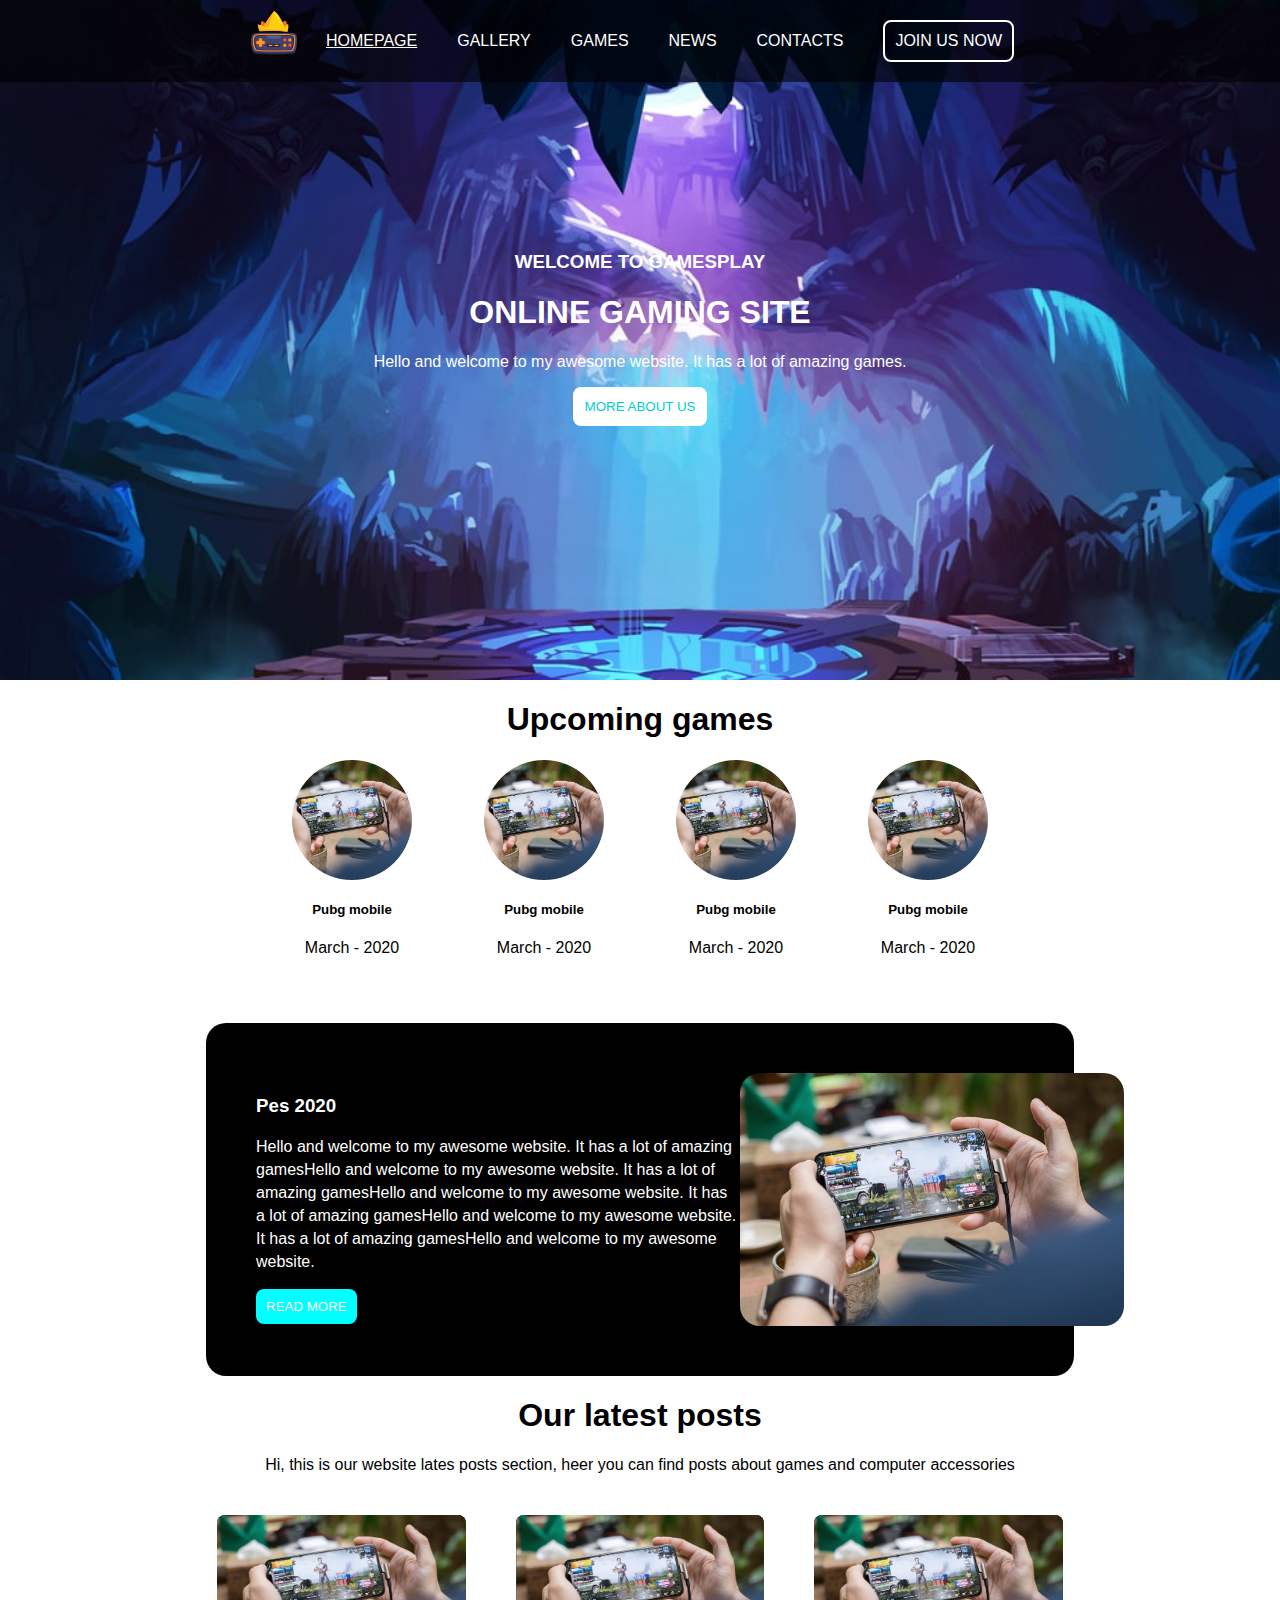
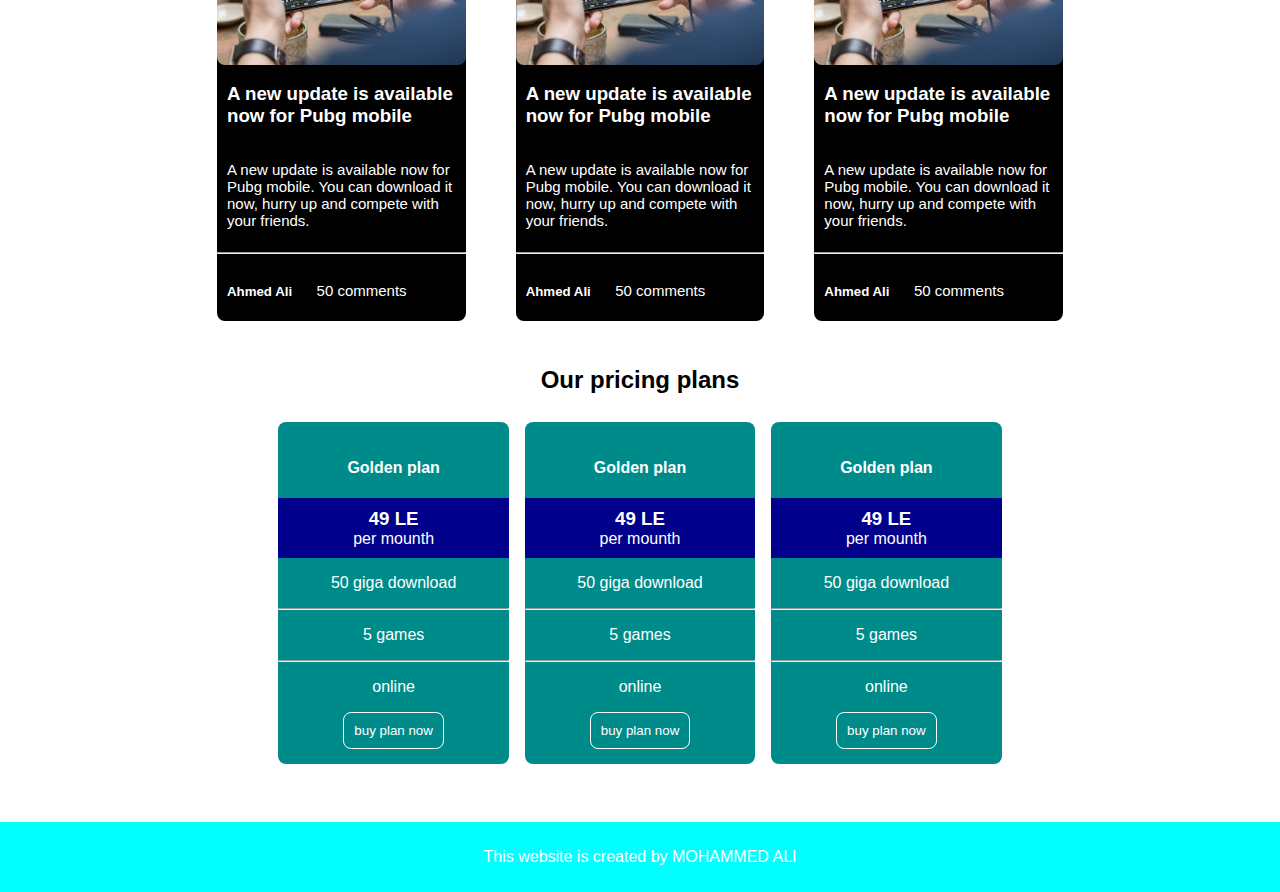
<file: index.html>
<!DOCTYPE html>
<html>

    <head>
        <title>Gaming website</title>
        <meta charset="UTF-8">
        
        <link rel="stylesheet" href="style.css">
    </head>

    <body>
        
        <div class="maincontent">
            <div class="navbar">
                <img src="images/logo.png" width="60px">
                <a href="index.html">HOMEPAGE</a>
                <a>GALLERY</a>
                <a>GAMES</a>
                <a>NEWS</a>
                <a>CONTACTS</a>
                <a href="join.html" class="join">JOIN US NOW</a>
            </div>
            
            <div class="details">
                <h3>WELCOME TO GAMESPLAY</h3>
                <h1>ONLINE GAMING SITE</h1>
                <p>Hello and welcome to my awesome website. It has a lot of amazing games.</p>
                <button>MORE ABOUT US</button>
            </div>
            
        </div>
        
        <div class="upcoming">
            <h1>Upcoming games</h1>
            <div class="games">
                <div class="game">
                    <div class="img"></div>
                    <h5>Pubg mobile</h5>
                    <p>March - 2020</p>
                </div>
                <div class="game game2">
                    <div class="img"></div>
                    <h5>Pubg mobile</h5>
                    <p>March - 2020</p>
                </div>
                <div class="game game3">
                    <div class="img"></div>
                    <h5>Pubg mobile</h5>
                    <p>March - 2020</p>
                </div>
                <div class="game game4">
                    <div class="img"></div>
                    <h5>Pubg mobile</h5>
                    <p>March - 2020</p>
                </div>
            </div>
        </div>
        
        <div class="maingame">
            <div class="gamedetails">
                <h3>Pes 2020</h3>
                <p>Hello and welcome to my awesome website. It has a lot of amazing gamesHello and welcome to my awesome website. It has a lot of amazing gamesHello and welcome to my awesome website. It has a lot of amazing gamesHello and welcome to my awesome website. It has a lot of amazing gamesHello and welcome to my awesome website.</p>
                <button>READ MORE</button>
            </div>
            <img src="images/pubg.jpg" width="50%">
        </div>
        
        <div class="postscontent">
            <h1>Our latest posts</h1>
            <p>Hi, this is our website lates posts section, heer you can find posts about games and computer accessories</p>
            <div class="posts">
                <div class="post">
                    <div class="img"></div>
                    <h3>A new update is available now for Pubg mobile</h3>
                    <p>A new update is available now for Pubg mobile. You can download it now, hurry up and compete with your friends.</p>
                    <hr>
                    <h5>Ahmed Ali</h5>
                    <p>50 comments</p>
                </div>
                <div class="post">
                    <div class="img"></div>
                    <h3>A new update is available now for Pubg mobile</h3>
                    <p>A new update is available now for Pubg mobile. You can download it now, hurry up and compete with your friends.</p>
                    <hr>
                    <h5>Ahmed Ali</h5>
                    <p>50 comments</p>
                </div>
                <div class="post">
                    <div class="img"></div>
                    <h3>A new update is available now for Pubg mobile</h3>
                    <p>A new update is available now for Pubg mobile. You can download it now, hurry up and compete with your friends.</p>
                    <hr>
                    <h5>Ahmed Ali</h5>
                    <p>50 comments</p>
                </div>
            </div>
        </div>
        
        
        <div class="pricing">
            <h2>Our pricing plans</h2>
            <div class="prices">
                
                <div class="price">
                    <h4>Golden plan</h4>
                    <div class="planprice">
                        <h3>49 LE</h3>
                        per mounth
                    </div>
                    <div class="plandetails">
                        <p>50 giga download</p>
                        <hr>
                        <p>5 games</p>
                        <hr>
                        <p>online</p>
                    </div>
                    <button>buy plan now</button>
                </div> 
                <div class="price">
                    <h4>Golden plan</h4>
                    <div class="planprice">
                        <h3>49 LE</h3>
                        per mounth
                    </div>
                    <div class="plandetails">
                        <p>50 giga download</p>
                        <hr>
                        <p>5 games</p>
                        <hr>
                        <p>online</p>
                    </div>
                    <button>buy plan now</button>
                </div> 
                <div class="price">
                    <h4>Golden plan</h4>
                    <div class="planprice">
                        <h3>49 LE</h3>
                        per mounth
                    </div>
                    <div class="plandetails">
                        <p>50 giga download</p>
                        <hr>
                        <p>5 games</p>
                        <hr>
                        <p>online</p>
                    </div>
                    <button>buy plan now</button>
                </div> 
                
            </div>
        </div> 
        
        <div class='footer'>
            <p>This website is created by MOHAMMED ALI</p>
        </div>
        
        
        
        
    </body>
    
</html>
</file>
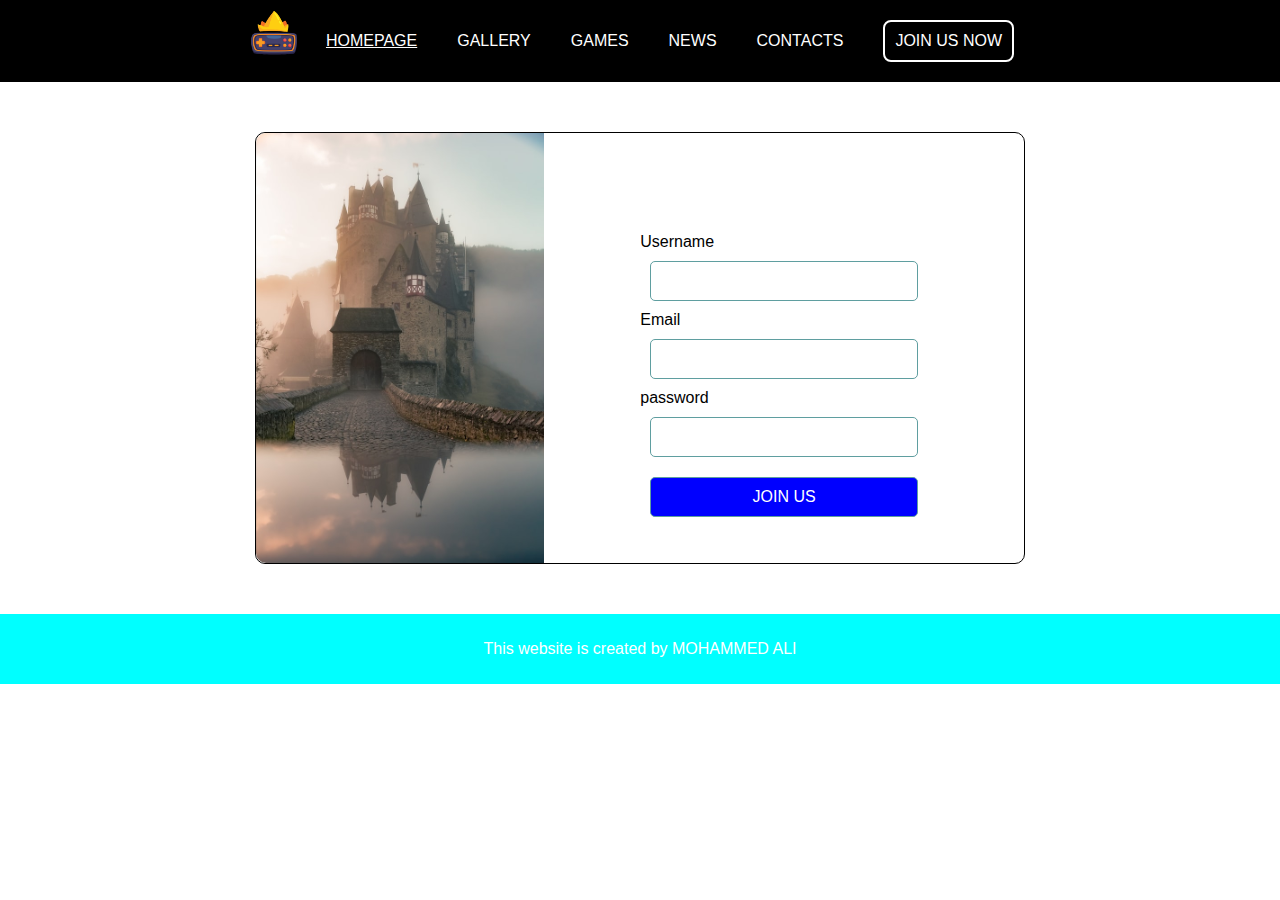
<file: join.html>
<!DOCTYPE html>
<html>

    <head>
        <title>Gaming website</title>
        <meta charset="UTF-8">
        
        <link rel="stylesheet" href="style.css">
    </head>

    <body>
        
        <div class="navbar joinnavbar">
            <img src="images/logo.png" width="60px">
            <a href="index.html">HOMEPAGE</a>
            <a>GALLERY</a>
            <a>GAMES</a>
            <a>NEWS</a>
            <a>CONTACTS</a>
            <a href="join.html" class="join">JOIN US NOW</a>
        </div>
        
        <div class="joinform">
            <div class="image"></div>
            <div class="form">
                <form>
                    Username
                    <input type="text">
                    Email
                    <input type="email">
                    password
                    <input type="password">
                    <button>JOIN US</button>
                </form>
            </div>
        </div>
        
                
        <div class='footer'>
            <p>This website is created by MOHAMMED ALI</p>
        </div>
        
        
    </body>            
</html>
</file>
<file: style.css>
body {
    margin: 0px;
    padding: 0px;
}
* {
    font-family: arial;
}
div.maincontent {
    height: 680px;
    background-image: url('images/background.jpg');
    background-repeat: no-repeat;
    background-size: cover;
}
div.navbar {
    display: flex;
    justify-content: center;
    align-items: center;
    background: rgba(0, 0, 0, 0.6);
}
div.joinnavbar {
    background-color: black;
}
div.navbar a {
    color: white;
    margin: 20px;
}
div.navbar a.join {
    padding: 10px;
    border-radius: 8px;
    border: 2px solid white;
    background-color: transparent;
    color: white;
    text-decoration: none;
}
div.maincontent div.details {
    text-align: center;
    padding-top: 150px;
    color: white;
}
div.details button {
    padding: 10px;
    border-radius: 8px;
    border: 2px solid white;
    background-color: white;
    color: darkturquoise;
}
div.upcoming h1 {
    text-align: center;
}
div.games {
    display: flex;
    width: 60%;
    margin: auto;
    justify-content: space-around;
    align-items: center;
}
div.game {
    text-align: center;
}
div.game div.img {
    width: 120px;
    height: 120px;
    border-radius: 120px;
    background-image: url('images/pubg.jpg');
    background-size: cover;
    background-position: center;
}
div.game2 div.img {
    background-image: url('images/pubg.jpg');
}
div.game3 div.img {
    background-image: url('images/pubg.jpg');
}
div.game4 div.img {
    background-image: url('images/pubg.jpg');
}

div.maingame {
    display: flex;
    justify-content: center;
    align-items: center;
    width: 60%;
    margin: auto;
    background-color: black;
    color: white;
    padding: 50px;
    border-radius: 20px;
    margin-top: 50px;
    line-height: 23px;
}
div.maingame button {
    padding: 10px;
    border-radius: 8px;
    background-color: aqua;
    color: white;
    border: none;
}
div.maingame img {
    margin-right: -100px;
    border-radius: 20px;
}

div.postscontent h1, div.postscontent p {
    text-align: center;
}
div.posts {
    display: flex;
    width: 70%;
    margin: auto;
    justify-content: space-around;
    align-items: center
}
div.post {
    margin: 25px;
    background-color: black;
    color: white;
    border-radius: 8px;
}
div.post p {
    font-size: 15px;
    text-align: left;
}
div.post p, div.post h5 {
    display: inline-block;
}
div.post h3, div.post p, div.post h5{
    padding-right: 10px;
    padding-left: 10px;
}
div.post div.img {
    background-image: url('images/pubg.jpg');
    height: 150px;
    background-position: center;
    background-size: cover;
    border-radius: 8px;
}

.pricing h2 {
    text-align: center;
}
.prices {
    display: flex;
    justify-content: center;
    width: 60%;
    margin: auto;
    text-align: center;
}
.price {
    width: 30%;
    background-color: darkcyan;
    color: white;
    margin: 8px;
    padding-bottom: 15px;
    padding-top: 15px;
    border-radius: 8px;
}
.price button {
    padding: 10px;
    border-radius: 8px;
    background-color: transparent;
    color: white;
    border: 1px solid white;
}

.planprice {
    background-color: darkblue;
    padding-top: 10px;
    padding-bottom: 10px;
}
.planprice h3 {
    margin: 0;
}



.joinform {
    display: flex;
    justify-content: center;
    margin: auto;
    margin-top: 50px;
    width: 60%;
    border: 1px solid black;
    border-radius: 10px;
}
.joinform .image {
    width: 35%;
}
.joinform .form {
    width: 65%;
}
.joinform .image {
    background-image: url('images/fantasy1.jpg');
    background-size: cover;
    background-position: top;
    height: 400px;
    padding: 15px;
    border-top-left-radius: 10px;
    border-bottom-left-radius: 10px;
}

form input, form button {
    padding: 10px;
    font-size: 16px;
    border: 1px solid cadetblue;
    border-radius: 5px;
    display: block;
    margin: 10px;
}
form {
    width: 60%;
    margin: auto;
    display: flex;
    flex-direction: column;
    padding-top: 100px;
    
}
form button {
    background-color: blue;
    color: white;
}

.footer {
    color: white;
    background-color: aqua;
    text-align: center;
    padding: 10px;
    margin-top: 50px;
}
</file>
